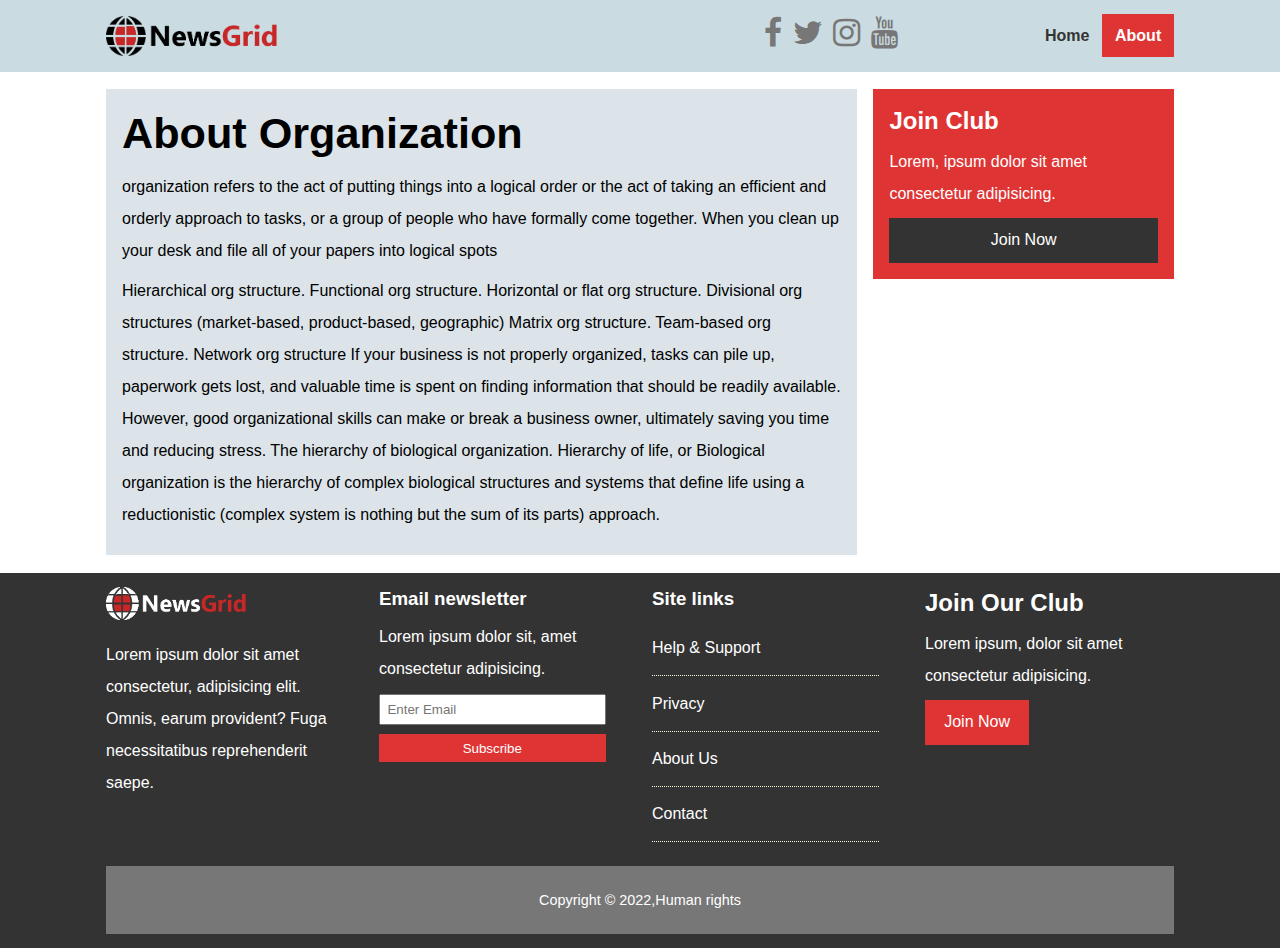
<file: about.html>
<!DOCTYPE html>
<html lang="en">
<head>
     
    <link rel='stylesheet' href='https://cdnjs.cloudflare.com/ajax/libs/font-awesome/4.7.0/css/font-awesome.min.css'>
                       
    <!-- <link rel="stylesheet" href="css/mob.css"> -->
    <link rel="stylesheet" href="css/style.css">
    <link rel="stylesheet"  media="screen and (max-width: 770px)"  href="css/mob.css">
     
    <link rel="icon" type="image/x-icon" href="image/favicon.ico">

    <title>News | About </title>
</head>
<body>
    <nav id="navbar">
        <div class="diba">
            <img src="image/logo.png" alt="News" class="logo">
            <div class="public">
                <a href="http://facebook.com" target="_blank"><i class="fa fa-facebook fa-2x"></i></a>
                <a href="http://twitter.com" target="_blank"><i class="fa fa-twitter fa-2x"></i></a>
                <a href="http://instagram.com" target="_blank"><i class="fa fa-instagram fa-2x"></i></a>
                <a href="http://youtube.com" target="_blank"><i class="fa fa-youtube fa-2x"></i></a>

            </div>
            <ul>
                <li><a href="index.html">Home</a></li>
                <li><a class="recent" href="about.html"> About</a></li>
            </ul>
        </div>
    </nav>

    <!-- About Part........... -->
    <section id="aboutpage">
        <div class="diba">
            <div class="pagediba">
                <article class="artcard">
                    <h1 class="aboutheading"> About Organization</h1>
                    <p>organization refers to the act of putting things into a logical order or the act of taking an efficient and orderly approach to tasks, or a group of people who have formally come together. When you clean up your desk and file all of your papers into logical spots</p>
                    <p>Hierarchical org structure.
                        Functional org structure.
                        Horizontal or flat org structure.
                        Divisional org structures (market-based, product-based, geographic)
                        Matrix org structure.
                        Team-based org structure.
                        Network org structure If your business is not properly organized, tasks can pile up, paperwork gets lost, and valuable time is spent on finding information that should be readily available. However, good organizational skills can make or break a business owner, ultimately saving you time and reducing stress.
                        The hierarchy of biological organization. Hierarchy of life, or Biological organization is the hierarchy of complex biological structures and systems that define life using a reductionistic (complex system is nothing but the sum of its parts) approach.</p>
                </article>
                <aside class="artcard asideprime" >
                    <h2> Join Club</h2>
                    <p> Lorem, ipsum dolor sit amet consectetur adipisicing.</p>
                    <a href="#" class="button dark buttonblock">Join Now</a>

                </aside>

            </div>

        </div>

    </section>








    <!-- footer part  -->
    <footer id="footid" class="P2">
        <div class="diba footdiba">
            <div>
                <img src="image/logo_light.png" alt="Newsgrid">
                <p>Lorem ipsum dolor sit amet consectetur, adipisicing elit. Omnis, earum provident? Fuga necessitatibus reprehenderit saepe.</p>
            </div>
            <div>
                <h3>Email newsletter</h3>
                <p>Lorem ipsum dolor sit, amet consectetur adipisicing.</p>
                <form>
                    <input type="email" name="email" placeholder="Enter Email">
                    <input type="submit" value="Subscribe" class="button buttonprimary">
                </form>
            </div>
            <div>
                <h3>Site links</h3>
                <ul class="list">
                    <li> <a href="#">Help & Support</a></li>
                    <li> <a href="#">Privacy</a></li>
                    <li> <a href="#">About Us</a></li>
                    <li> <a href="#">Contact</a></li>
                </ul>
            </div>
            <div>
                <h2>Join Our Club</h2>
                <P>Lorem ipsum, dolor sit amet consectetur adipisicing.</P>
                <a href="#" class="button buttonprimary">Join Now</a>
            </div>
            <div><p>Copyright &copy; 2022,Human rights</p></div>
        </div>
    </footer>
</body> 
</html>
</file>
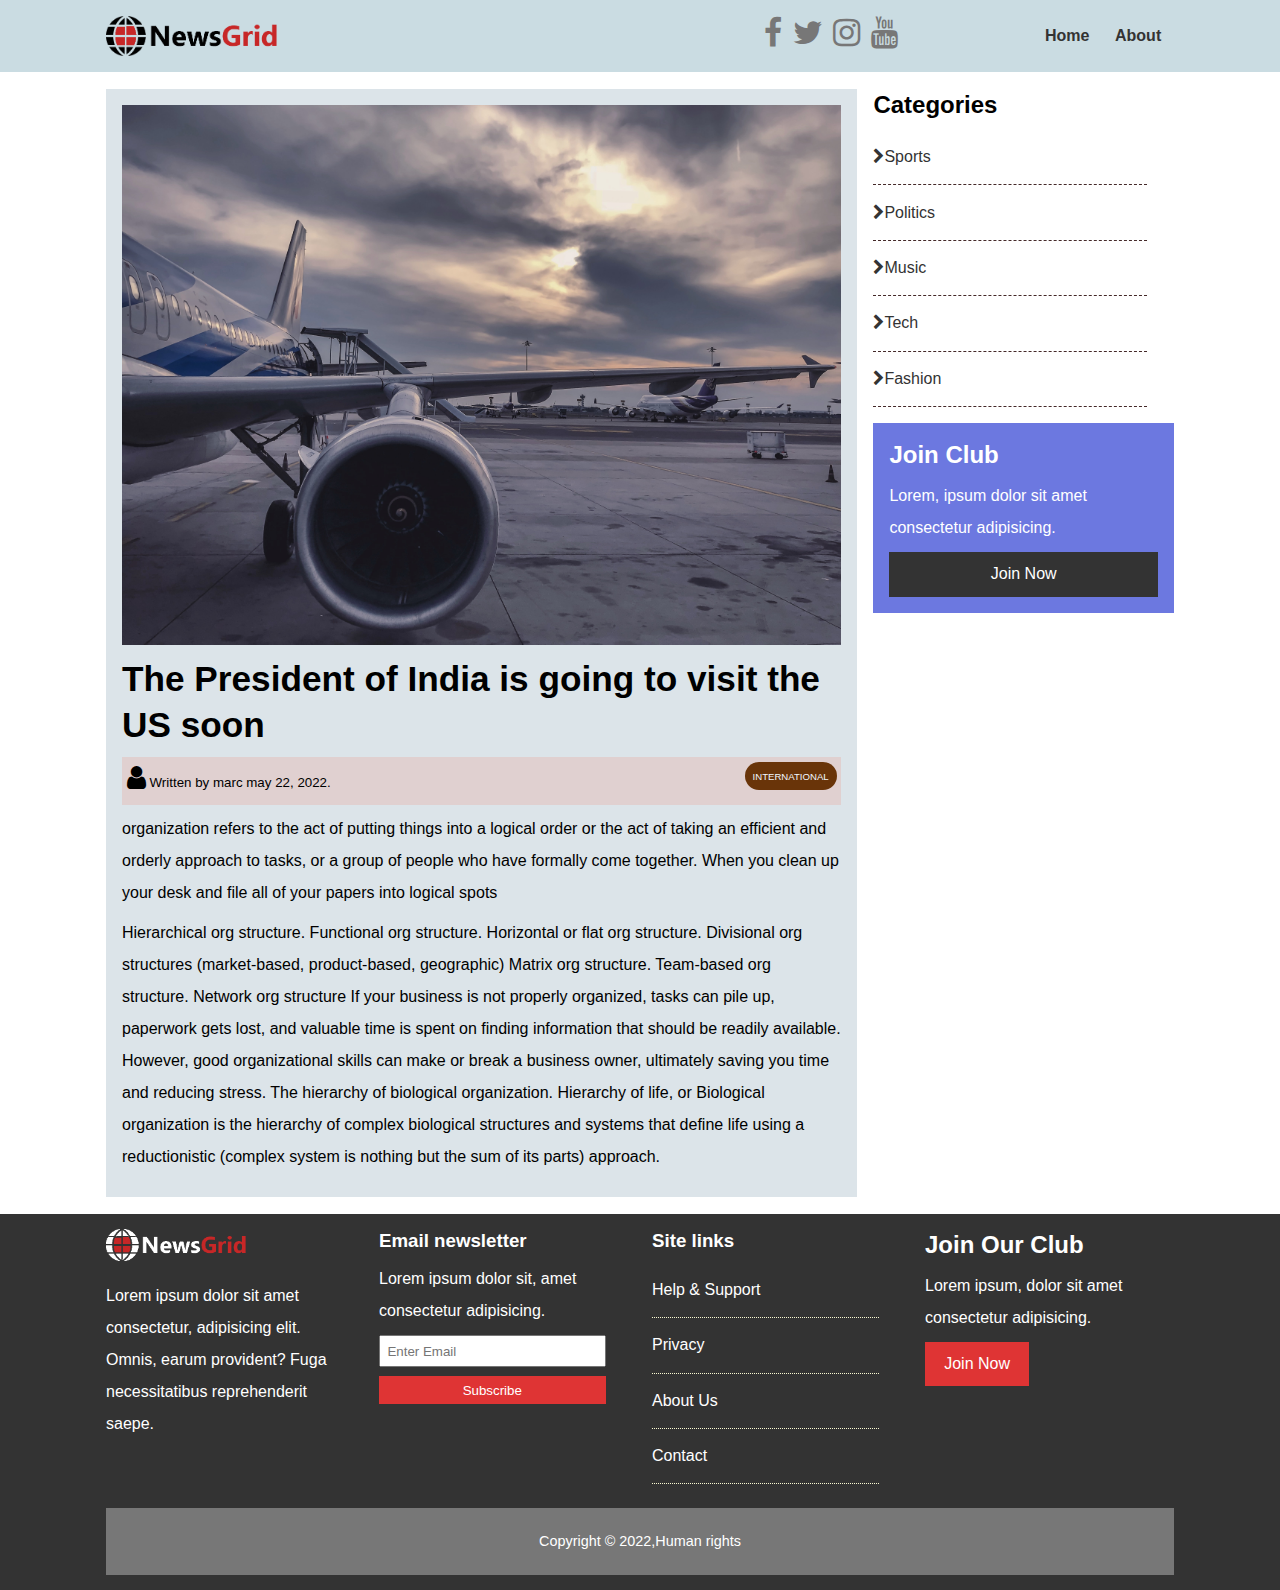
<file: article.html>
<!DOCTYPE html>
<html lang="en">
<head>
     
    <link rel='stylesheet' href='https://cdnjs.cloudflare.com/ajax/libs/font-awesome/4.7.0/css/font-awesome.min.css'>
                       
    
    <link rel="stylesheet" href="css/style.css">
    <link rel="stylesheet"  media="screen and (max-width: 770px)"  href="css/mob.css">
     
    <link rel="icon" type="image/x-icon" href="image/favicon.ico">

    <title>News | Article </title>
</head>
<body>
    <nav id="navbar">
        <div class="diba">
            <img src="image/logo.png" alt="News" class="logo">
            <div class="public">
                <a href="http://facebook.com" target="_blank"><i class="fa fa-facebook fa-2x"></i></a>
                <a href="http://twitter.com" target="_blank"><i class="fa fa-twitter fa-2x"></i></a>
                <a href="http://instagram.com" target="_blank"><i class="fa fa-instagram fa-2x"></i></a>
                <a href="http://youtube.com" target="_blank"><i class="fa fa-youtube fa-2x"></i></a>

            </div>
            <ul>
                <li><a href="index.html">Home</a></li>
                <li><a href="about.html"> About</a></li>
            </ul>
        </div>
    </nav>

    <!-- Article Part........... -->
    <section id="articlepage">
        <div class="diba">
            <div class="pagediba">
                <article class="artcard">
                    <img src="image/ind.jpg" alt="">
                    <h1 class="articleheading">The President of India is going to visit the US soon</h1>
                    <div class="mate">
                        <small>
                            <i class="fa fa-user fa-2x"></i> Written by marc may 22, 2022.
                        </small>
                        <div class="category articleEnt">International</div>
                    </div>
                    <p>organization refers to the act of putting things into a logical order or the act of taking an efficient and orderly approach to tasks, or a group of people who have formally come together. When you clean up your desk and file all of your papers into logical spots</p>
                    <p>Hierarchical org structure.
                        Functional org structure.
                        Horizontal or flat org structure.
                        Divisional org structures (market-based, product-based, geographic)
                        Matrix org structure.
                        Team-based org structure.
                        Network org structure If your business is not properly organized, tasks can pile up, paperwork gets lost, and valuable time is spent on finding information that should be readily available. However, good organizational skills can make or break a business owner, ultimately saving you time and reducing stress.
                        The hierarchy of biological organization. Hierarchy of life, or Biological organization is the hierarchy of complex biological structures and systems that define life using a reductionistic (complex system is nothing but the sum of its parts) approach.</p>
                </article>

                 <aside class="categories" class="artcard"> 
                     <h2>Categories</h2>
                     <ul class="list">
                            <li> <a href="#"><i class="fa fa-chevron-right"></i>Sports</a></li>
                            <li> <a href="#"><i class="fa fa-chevron-right"></i>Politics</a></li>
                            <li> <a href="#"><i class="fa fa-chevron-right"></i>Music</a></li>
                            <li> <a href="#"><i class="fa fa-chevron-right"></i>Tech</a></li>
                            <li> <a href="#"><i class="fa fa-chevron-right"></i>Fashion</a></li>
                     </ul>
                 </aside>

                <aside class="artcard articleprime" >
                    <h2> Join Club</h2>
                    <p> Lorem, ipsum dolor sit amet consectetur adipisicing.</p>
                    <a href="#" class="button dark buttonblock">Join Now</a>

                </aside>

            </div>

        </div>

    </section>








    <!-- footer part  -->
    <footer id="footid" class="P2">
        <div class="diba footdiba">
            <div>
                <img src="image/logo_light.png" alt="Newsgrid">
                <p>Lorem ipsum dolor sit amet consectetur, adipisicing elit. Omnis, earum provident? Fuga necessitatibus reprehenderit saepe.</p>
            </div>
            <div>
                <h3>Email newsletter</h3>
                <p>Lorem ipsum dolor sit, amet consectetur adipisicing.</p>
                <form>
                    <input type="email" name="email" placeholder="Enter Email">
                    <input type="submit" value="Subscribe" class="button buttonprimary">
                </form>
            </div>
            <div>
                <h3>Site links</h3>
                <ul class="list">
                    <li> <a href="#">Help & Support</a></li>
                    <li> <a href="#">Privacy</a></li>
                    <li> <a href="#">About Us</a></li>
                    <li> <a href="#">Contact</a></li>
                </ul>
            </div>
            <div>
                <h2>Join Our Club</h2>
                <P>Lorem ipsum, dolor sit amet consectetur adipisicing.</P>
                <a href="#" class="button buttonprimary">Join Now</a>
            </div>
            <div><p>Copyright &copy; 2022,Human rights</p></div>
        </div>
    </footer>
</body> 
</html>
</file>
<file: css/mob.css>
/* navigation */
#navbar .public{
    display: none;
} 

#navbar .diba{
    
    grid-template-columns: 1fr;
    grid-gap: 1.3rem;
    /* border: 1px solid red; */
}

#navbar ul,
#navbar .logo{
    justify-self: center;
    /* border: 1px solid red; */
    
}
#navbar ul li a{
    padding: 0.4rem;
}
#homearticle .articlediba{
    grid-template-columns: repeat(2, 1fr) ;
}

#homearticle .articlediba > *:first-child,#homearticle .articlediba > *:last-child{
    grid-template-columns: 1fr;
    grid-column: 1;
}
@media(max-width:600px){
    /* stack grid items */
    #socase .socasediba, #homearticle .articlediba, #footid .footdiba{
        grid-template-columns: 1fr;
    }
    #footid .footdiba > *:last-child{
        grid-column: 1;
    }
    /* #footid .footdiba > * {
        border-bottom: rgb(139, 114, 114) dotted 1px ;
        padding-bottom: 1rem;
    }
    #footid .footdiba > *:last-child,#footid .footdiba > *:nth-child(3),#footid .footdiba > *:nth-child(4){
        border: none;

    } */

    /* above comment section we can use other tech below.. */
    #footid .footdiba > *:first-child,#footid .footdiba > *:nth-child(2){
        border-bottom:rgb(196, 182, 182) dotted 1px ;
        padding-bottom:1rem ;
    }
    .pagediba{
        grid-template-columns: 1fr;
        text-align: center;
    }
    .pagediba > *:first-child{
        grid-row: 1;
    }
    .aboutheading{
        font-size: 1.5rem;
    }
    .articleheading{
        font-size: 1.5rem;
    }
}
</file>
<file: css/style.css>
:root{
    --primary-color:rgb(223, 52, 52);
    --secondary-color:orange; 
    --light-color:white;
    --dark-color:#333;
    --max-width:1100px;  
}

.diba{
    --sports-color:rgb(241, 139, 6);
    --mani-color:#a55bbe;
    --max-color:#009cff;
}

*{
    margin: 0;
    padding: 0;
    box-sizing: border-box;
}

body{
    font-family:'Gill Sans', 'Gill Sans MT', Calibri, 'Trebuchet MS', sans-serif;
    line-height: 2;
    background: var(--light-color);
   

}
a{
    color: #333;
    /* we remove underline  text-decoration none */
    text-decoration: none;
}

/* unodered list */
ul{
    /* remove the bullet points */
    list-style: none;
}

p{
    /*margin top and bottum   */
    margin: 0.5rem 0;
}

img {
    width:100%;
}

h1, h2, h3, h4, h5, h6{
    font-family: 'Lucida Sans', 'Lucida Sans Regular', 'Lucida Grande', 'Lucida Sans Unicode', Geneva, Verdana, sans-serif;
    margin-bottom: .6rem ;
    line-height: 1.3;
}

/* Utility part */

.diba{
    max-width: var(--max-width);
    margin: auto;
    padding: 0 1rem;
    overflow: hidden;
    /* overflow:visible; */
}
/* navigation part........................... */

#navbar{
    background: rgb(202, 220, 226);
    position: sticky;
    top: 0;
    z-index: 2;
}
#navbar .diba{
    display: grid;
    grid-template-columns:  6fr 3fr 2fr;
    /* grid-template-columns: auto; */
    padding: 1rem;
    align-items: center;
}

#navbar .logo{
    width: 171px;
}
#navbar ul{
    justify-self: end;
    display: flex;
    
}
#navbar ul li a{
    padding: .8rem;
    font-weight: bold;
}

/* a.recent have no tabspace,  this part changes upon home text   */
#navbar ul li a.recent{
    background: var(--primary-color); 
    color: white;
}

#navbar ul li a:hover{
    background: var(--light-color);
    color: var(--dark-color);
}


#navbar .public {
    justify-self:center ;
}
#navbar .public i{
    color: #777;
    margin-right: .4rem;
}

/* showcase part.................................... */
#socase{
    color: #a5c2d4;
    background: rgb(26, 16, 16);
    padding: 2.3rem;
    position: relative;
}

#socase:before{
    content: '';
    background: url('/image/teams.jpg') no-repeat center center/cover;
    position: absolute;
    top: 0;
    left: 0;
    width: 100%;
    height: 100%;
    opacity: 0.3;
}

#socase .socasediba{
    display: grid;
    grid-template-columns: repeat(1, 1fr) ;

    /* justify content for horizontal */
    justify-content: center;
    /* align items for vertical */
    align-items: center;
    height: 50vh ;
}

/* top of the image that text is sports article */
#socase .socasecontent{
    z-index: 1;
}

/* utility shocase part */
.category{
    display: inline-block;
    color: aliceblue;
     font-size: 0.6rem;
     /* text convert into uppercase */
     text-transform: uppercase; 
     padding: 0.3rem 0.5rem;
     border-radius: 15px;
     margin-bottom: 0.6rem ;
}

.catsport{background: var(--sports-color);}
.catmusic{background: var(--mani-color);}
.cattech{background: var(--max-color);}
.cattech1{background: var(--mani-color);}
.catplay{background: var(--sports-color);}


.button{
    display: inline-block;
    border: none;
    background: var(--dark-color);
    color: white;
    padding: 0.4rem 1.2rem;
}

/* #socase .socasecontent p{
    margin-bottom: 1rem;
} */

.buttonprimary{background: var(--primary-color);}


.buttonblock{
    display: block;
    width: 100%;
    text-align: center;

}


.button:hover{
    opacity: 0.8;
}

/* home article section................... */
.artcard{
    /* background: gray; */
    background: #dce4e9;
    padding: 1rem;
}

#homearticle .articlediba{
    display: grid;
    grid-template-columns:repeat(3, 1fr) ;
    grid-gap:0.7rem;
}

/* #homearticle .articlediba article:first-child{} */
#homearticle .articlediba > *:first-child{
 display: grid;
 grid-template-columns: repeat(2,2fr);    grid-gap: 1rem;
 align-items: center;
 grid-column: 1 / span 2;


}

#homearticle .articlediba > *:first-child,
#homearticle .articlediba > *:last-child{
      display: grid;
      grid-template-columns: repeat(2,1fr);    
      grid-gap: 0.7rem;
      align-items: center;
      grid-column: 1 / span 2;
}
#homearticle .articlediba > *:last-child{
    grid-column: 2/span 2;
}

.dark{background: var(--dark-color);}
.music a{ color: white;}
.music{color: white;}

.poback{background: var(--primary-color);}
.politics a{color: white;}
.politics{color: white;}


/* footer section.................. */
#footid{
    background:var(--dark-color);
    color: white; 
    /* border: 2px solid red; */
}

#footid img{
    width: 140px;
}
#footid a{
    color: white;
}
#footid .footdiba{
    display: grid;
    grid-template-columns: repeat(4, 1fr);
    grid-gap: 1.5rem;

}
/* spanning last child */
#footid .footdiba > *:last-child{
    background: #777;
    grid-column: 1 /span 4;
    padding: 0.7rem;
    text-align: center;
    /* font-weight: bold; */
    font-size: 00.9rem;
}
.P2{
    padding: 0.9rem 0;
}
#footid .footdiba input[type='email']{
    width: 91%;
    padding: .4rem;
    margin-bottom: 0.4rem;
    /* border: 1px solid darkorange; */

}
#footid .footdiba input[type='submit']{
    width: 91%;
}
 
.list li{
    /* padding top and bottom  */
    padding: 0.7rem 0;
    /* border-bottom: gray dotted ; */
    border-bottom: lightgoldenrodyellow 1px dotted;
    width: 91%;

}
.list li a:hover{
    color: rgb(172, 48, 48) !important;
    /* background: red; */
}

/* About part.............. */

.asideprime{
    background: var(--primary-color);
    color: white;
}

/*  about page -> inner page grid container */
.pagediba{
   display: grid;
   grid-template-columns: 5fr 2fr;
   margin: 1.1rem 0;
   grid-gap: 1rem;
}
.pagediba > *:first-child{
    grid-row: 1 /span 3;
    /* grid-row: 1 / span 7; */
}
.aboutheading{
    font-size: 2.7rem;
}


/* article part .................... */
.articleheading{
    font-size: 2.2rem;
}
.articleEnt{background: rgb(105, 52, 9);}

.articleprime{
    background: rgb(108, 120, 224);
    color: white;
}

#articlepage .mate{
    display: flex;
    justify-content: space-between;
    align-items: center;
    background: rgb(224, 208, 208);
    padding: .3rem;
    /* font-weight: bold; */
}
/* #aticlepage .mate .category{
    margin-top: .5rem 0;
} */

.categories ul> *{
    border-bottom:rgb(68, 41, 41) dashed 1px ;
}
</file>
